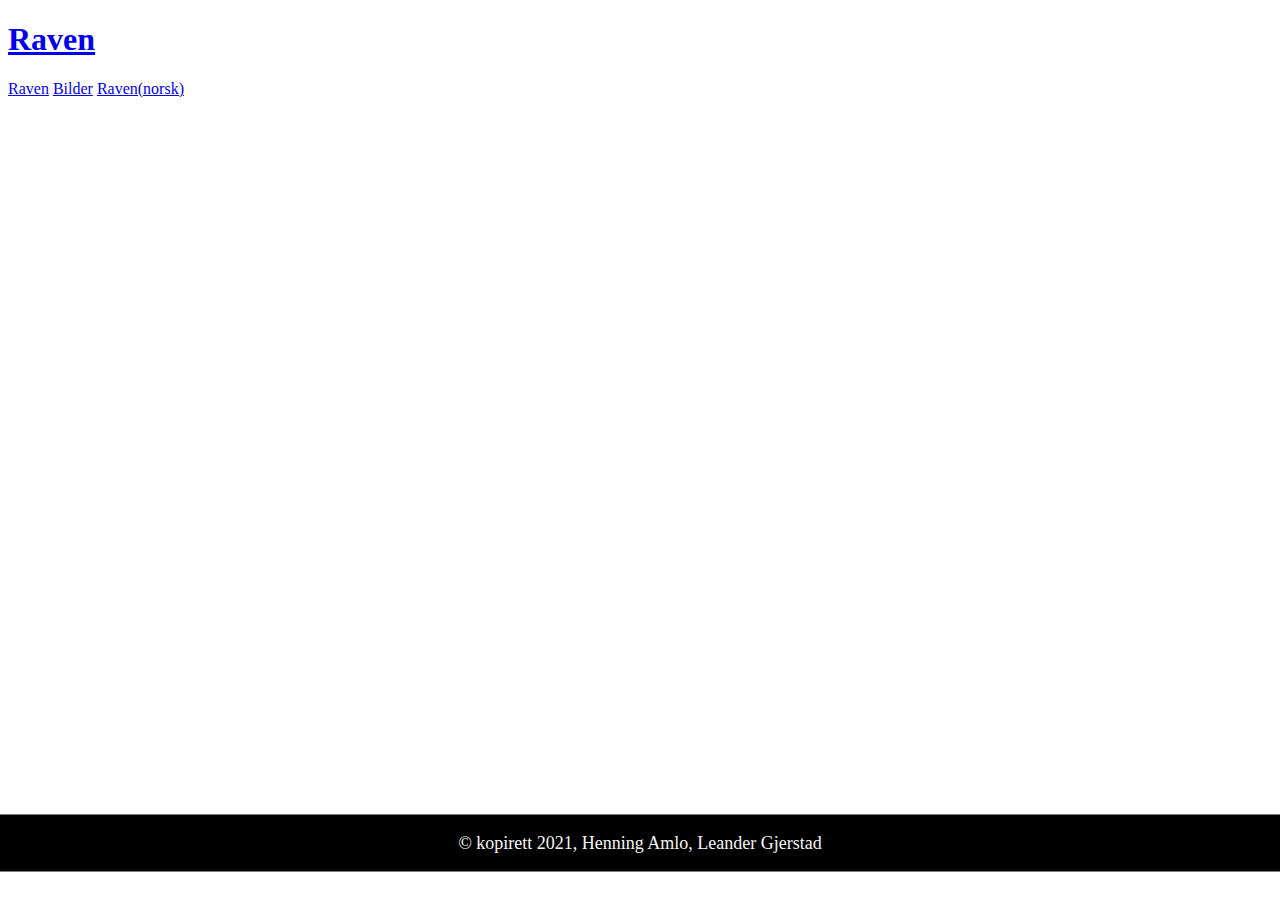
<file: index.html>
<!DOCTYPE html>
<html>
    <head>
        <title>About</title>
        <link rel="stylesheet" href="./css/styles.css">
        <meta charset="UTF-8">
        <meta name="viewport" content="width-device-width, initial-scale=1.0">
    </head>
    <body class="frontpage">
        <div class="navbar">
            <a href="index.html"><h1>Raven</h1></a>
            <a href="./html/Raven.html">Raven</a>
            <a href="./html/Bilder.html">Bilder</a>
            <a href="./html/Ravn.html">Raven(norsk)</a>
        </div>
        <footer>
            <p>&copy; kopirett 2021, Henning Amlo, Leander Gjerstad</p>
        </footer>
        </body>
    </body>
</html>
</file>
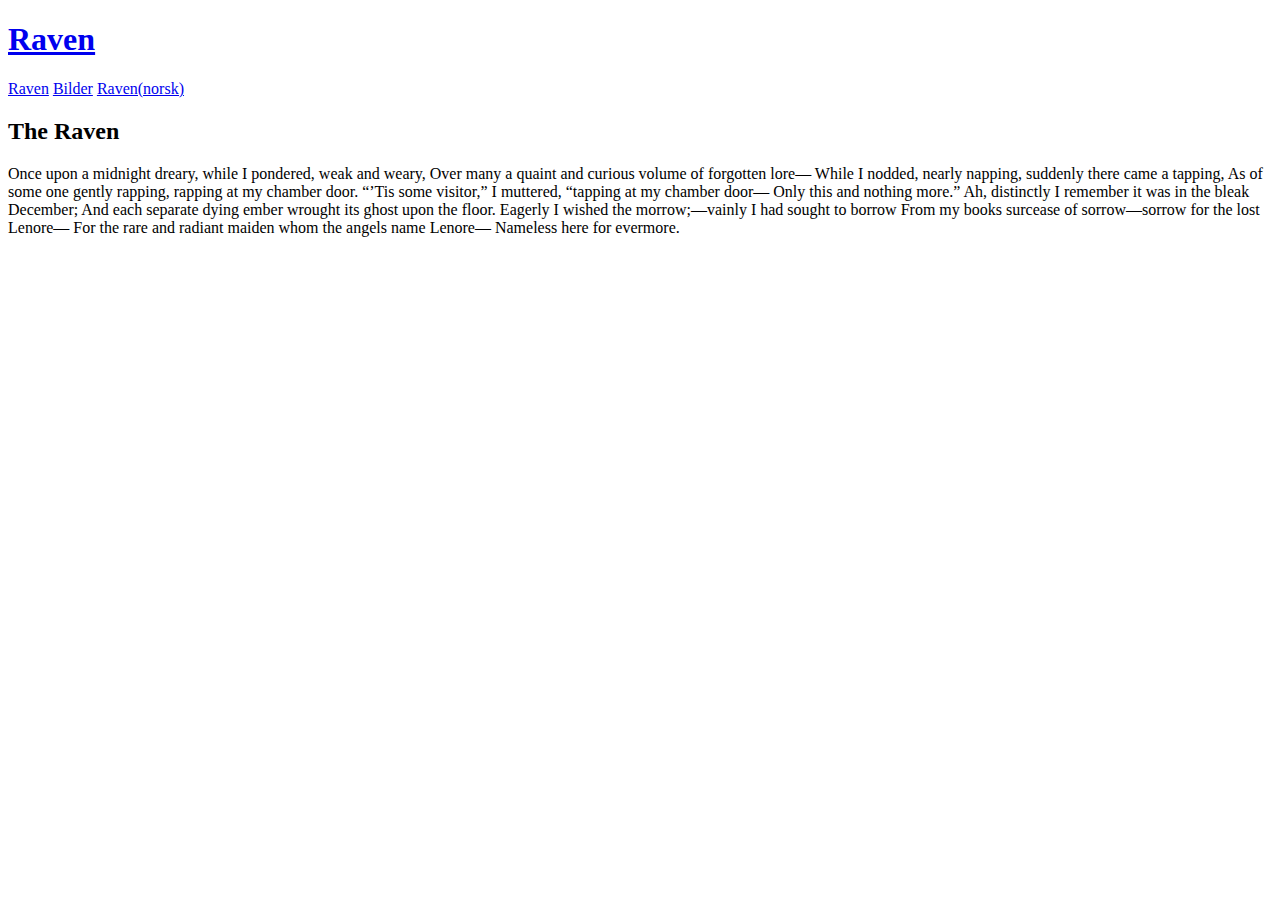
<file: html/Raven.html>
<!DOCTYPE html>
<html lang="en" dir="ltr">

<head>
  <meta charset="utf-8">
  <title>The Raven Haven</title>
</head>

<body>

  <div class="navbar">
    <a href="../index.html"><h1>Raven</h1></a>
    <a href="Raven.html">Raven</a>
    <a href="Bilder.html">Bilder</a>
    <a href="Ravn.html">Raven(norsk)</a>
  </div>

  <h2> The Raven </h2>
  <p> Once upon a midnight dreary, while I pondered, weak and weary,
    Over many a quaint and curious volume of forgotten lore—
    While I nodded, nearly napping, suddenly there came a tapping,
    As of some one gently rapping, rapping at my chamber door.
    “’Tis some visitor,” I muttered, “tapping at my chamber door—
    Only this and nothing more.”

    Ah, distinctly I remember it was in the bleak December;
    And each separate dying ember wrought its ghost upon the floor.
    Eagerly I wished the morrow;—vainly I had sought to borrow
    From my books surcease of sorrow—sorrow for the lost Lenore—
    For the rare and radiant maiden whom the angels name Lenore—
    Nameless here for evermore.
  </p>


</body>

</html>
</file>
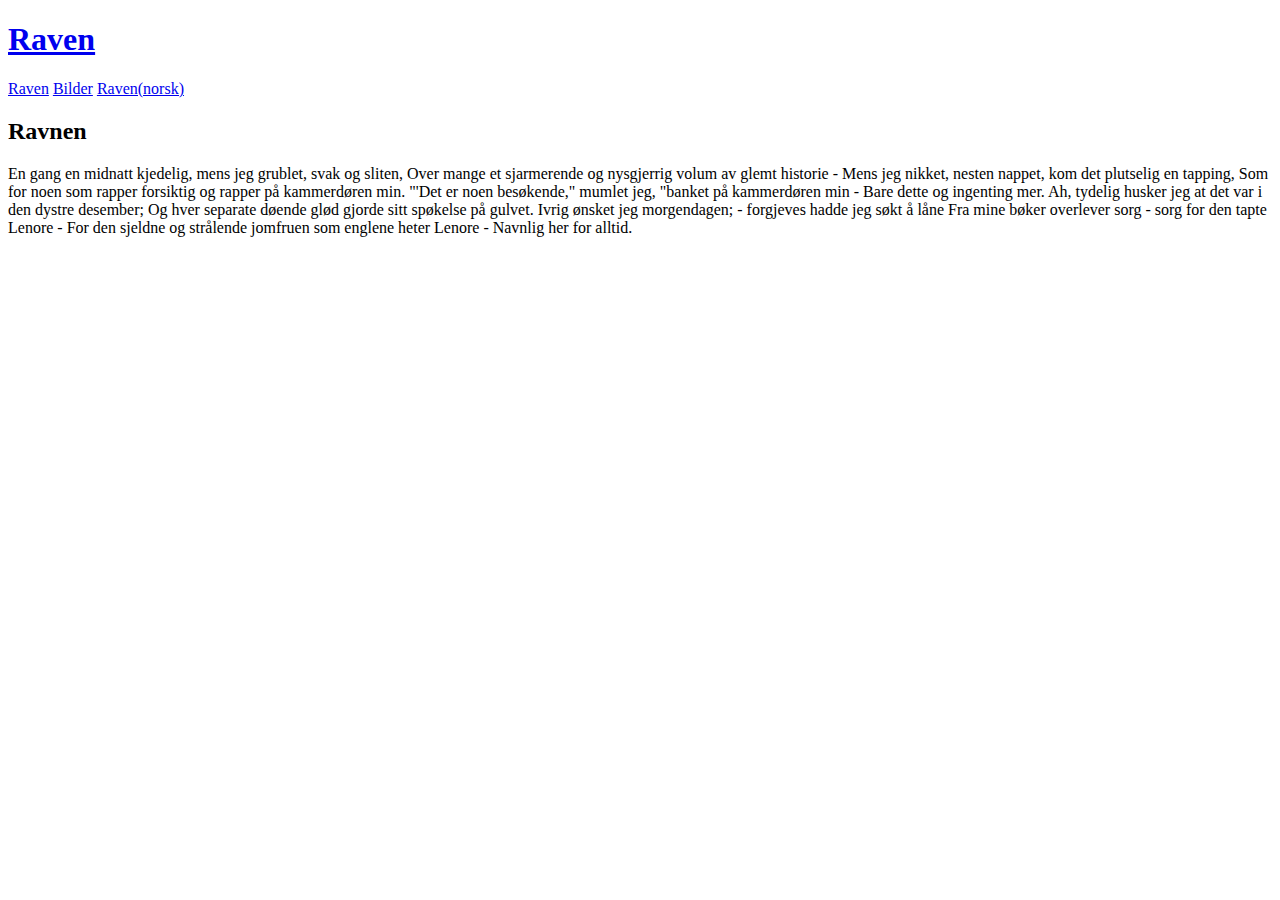
<file: html/Ravn.html>
<!DOCTYPE html>
<html lang="en" dir="ltr">

<head>
  <meta charset="utf-8">
  <title>The Raven Haven</title>
</head>

<body>

  <div class="navbar">
    <a href="../index.html"><h1>Raven</h1></a>
    <a href="Raven.html">Raven</a>
    <a href="Bilder.html">Bilder</a>
    <a href="Ravn.html">Raven(norsk)</a>
  </div>

  <h2> Ravnen </h2>
  <p> En gang en midnatt kjedelig, mens jeg grublet, svak og sliten,
    Over mange et sjarmerende og nysgjerrig volum av glemt historie -
    Mens jeg nikket, nesten nappet, kom det plutselig en tapping,
    Som for noen som rapper forsiktig og rapper på kammerdøren min.
    "'Det er noen besøkende," mumlet jeg, "banket på kammerdøren min -
    Bare dette og ingenting mer.

    Ah, tydelig husker jeg at det var i den dystre desember;
    Og hver separate døende glød gjorde sitt spøkelse på gulvet.
    Ivrig ønsket jeg morgendagen; - forgjeves hadde jeg søkt å låne
    Fra mine bøker overlever sorg - sorg for den tapte Lenore -
    For den sjeldne og strålende jomfruen som englene heter Lenore -
    Navnlig her for alltid.

  </p>


</body>

</html>
</file>
<file: css/styles.css>
body.frontpage{
    background-attachment: fixed;
    background-size:cover;
    background-position: center;
}

footer{
    position: absolute;
    display: block;
    transform: translate(-50%,-50%);
    left: 50%;
    bottom: 0%;
    width: 100%;
    font-size: 18px;
    text-align: center;
    color: whitesmoke;
    background-color: black;
}
</file>
